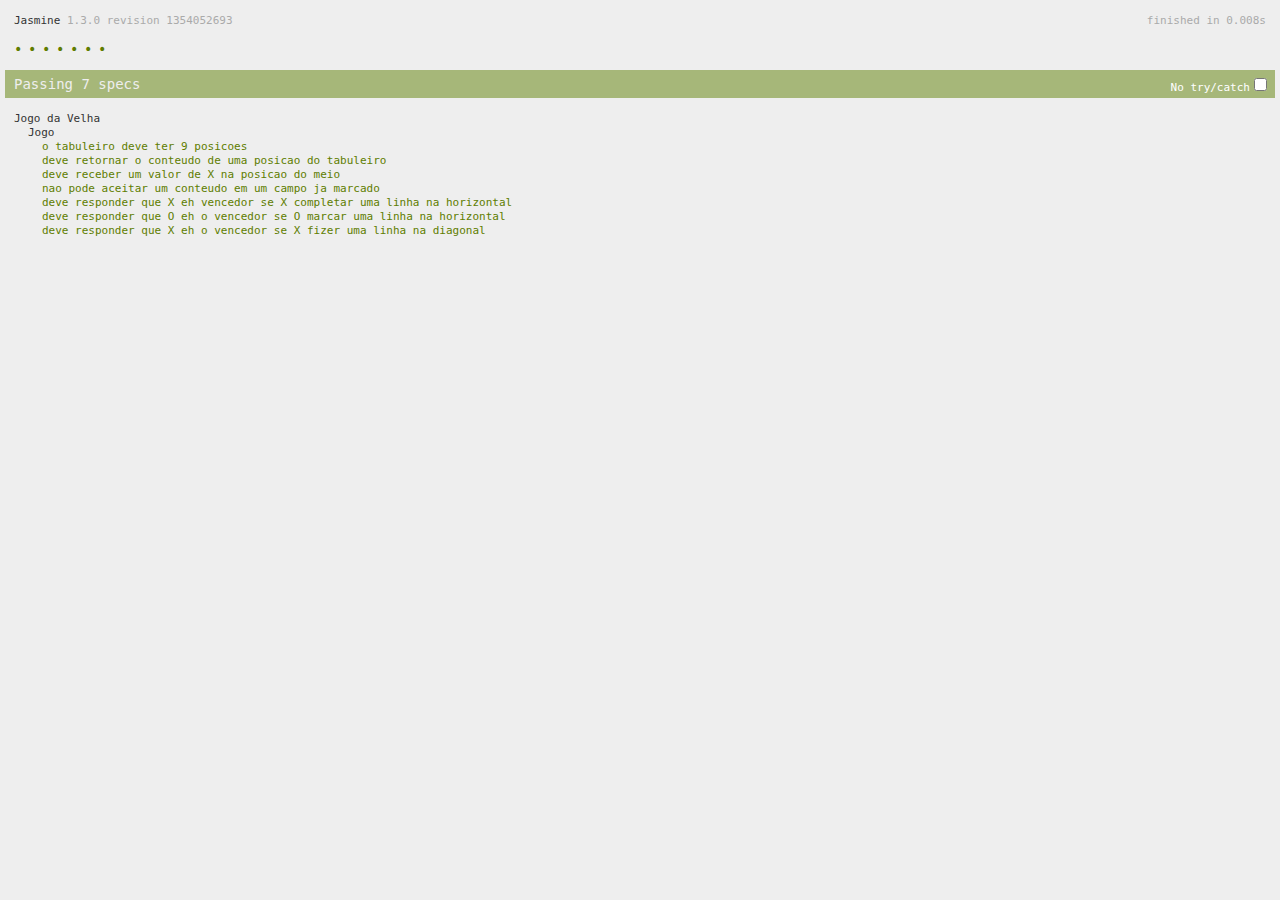
<file: SpecRunner.html>
<!DOCTYPE HTML PUBLIC "-//W3C//DTD HTML 4.01 Transitional//EN"
  "http://www.w3.org/TR/html4/loose.dtd">
<html>
<head>
  <title>Jasmine Spec Runner</title>

  <link rel="shortcut icon" type="image/png" href="lib/jasmine-1.3.0/jasmine_favicon.png">
  <link rel="stylesheet" type="text/css" href="lib/jasmine-1.3.0/jasmine.css">
  <script type="text/javascript" src="lib/jasmine-1.3.0/jasmine.js"></script>
  <script type="text/javascript" src="lib/jasmine-1.3.0/jasmine-html.js"></script>

  <!-- include source files here... -->
  <script type="text/javascript" src="src/JogoDaVelha.js"></script>
  <!-- include spec files here... -->
  <script type="text/javascript" src="spec/JogoDaVelhaSpec.js"></script>

  <script type="text/javascript">
    (function() {
      var jasmineEnv = jasmine.getEnv();
      jasmineEnv.updateInterval = 1000;

      var htmlReporter = new jasmine.HtmlReporter();

      jasmineEnv.addReporter(htmlReporter);

      jasmineEnv.specFilter = function(spec) {
        return htmlReporter.specFilter(spec);
      };

      var currentWindowOnload = window.onload;

      window.onload = function() {
        if (currentWindowOnload) {
          currentWindowOnload();
        }
        execJasmine();
      };

      function execJasmine() {
        jasmineEnv.execute();
      }

    })();
  </script>

</head>

<body>
</body>
</html>
</file>
<file: lib/jasmine-1.3.0/jasmine.css>
body { background-color: #eeeeee; padding: 0; margin: 5px; overflow-y: scroll; }

#HTMLReporter { font-size: 11px; font-family: Monaco, "Lucida Console", monospace; line-height: 14px; color: #333333; }
#HTMLReporter a { text-decoration: none; }
#HTMLReporter a:hover { text-decoration: underline; }
#HTMLReporter p, #HTMLReporter h1, #HTMLReporter h2, #HTMLReporter h3, #HTMLReporter h4, #HTMLReporter h5, #HTMLReporter h6 { margin: 0; line-height: 14px; }
#HTMLReporter .banner, #HTMLReporter .symbolSummary, #HTMLReporter .summary, #HTMLReporter .resultMessage, #HTMLReporter .specDetail .description, #HTMLReporter .alert .bar, #HTMLReporter .stackTrace { padding-left: 9px; padding-right: 9px; }
#HTMLReporter #jasmine_content { position: fixed; right: 100%; }
#HTMLReporter .version { color: #aaaaaa; }
#HTMLReporter .banner { margin-top: 14px; }
#HTMLReporter .duration { color: #aaaaaa; float: right; }
#HTMLReporter .symbolSummary { overflow: hidden; *zoom: 1; margin: 14px 0; }
#HTMLReporter .symbolSummary li { display: block; float: left; height: 7px; width: 14px; margin-bottom: 7px; font-size: 16px; }
#HTMLReporter .symbolSummary li.passed { font-size: 14px; }
#HTMLReporter .symbolSummary li.passed:before { color: #5e7d00; content: "\02022"; }
#HTMLReporter .symbolSummary li.failed { line-height: 9px; }
#HTMLReporter .symbolSummary li.failed:before { color: #b03911; content: "x"; font-weight: bold; margin-left: -1px; }
#HTMLReporter .symbolSummary li.skipped { font-size: 14px; }
#HTMLReporter .symbolSummary li.skipped:before { color: #bababa; content: "\02022"; }
#HTMLReporter .symbolSummary li.pending { line-height: 11px; }
#HTMLReporter .symbolSummary li.pending:before { color: #aaaaaa; content: "-"; }
#HTMLReporter .exceptions { color: #fff; float: right; margin-top: 5px; margin-right: 5px; }
#HTMLReporter .bar { line-height: 28px; font-size: 14px; display: block; color: #eee; }
#HTMLReporter .runningAlert { background-color: #666666; }
#HTMLReporter .skippedAlert { background-color: #aaaaaa; }
#HTMLReporter .skippedAlert:first-child { background-color: #333333; }
#HTMLReporter .skippedAlert:hover { text-decoration: none; color: white; text-decoration: underline; }
#HTMLReporter .passingAlert { background-color: #a6b779; }
#HTMLReporter .passingAlert:first-child { background-color: #5e7d00; }
#HTMLReporter .failingAlert { background-color: #cf867e; }
#HTMLReporter .failingAlert:first-child { background-color: #b03911; }
#HTMLReporter .results { margin-top: 14px; }
#HTMLReporter #details { display: none; }
#HTMLReporter .resultsMenu, #HTMLReporter .resultsMenu a { background-color: #fff; color: #333333; }
#HTMLReporter.showDetails .summaryMenuItem { font-weight: normal; text-decoration: inherit; }
#HTMLReporter.showDetails .summaryMenuItem:hover { text-decoration: underline; }
#HTMLReporter.showDetails .detailsMenuItem { font-weight: bold; text-decoration: underline; }
#HTMLReporter.showDetails .summary { display: none; }
#HTMLReporter.showDetails #details { display: block; }
#HTMLReporter .summaryMenuItem { font-weight: bold; text-decoration: underline; }
#HTMLReporter .summary { margin-top: 14px; }
#HTMLReporter .summary .suite .suite, #HTMLReporter .summary .specSummary { margin-left: 14px; }
#HTMLReporter .summary .specSummary.passed a { color: #5e7d00; }
#HTMLReporter .summary .specSummary.failed a { color: #b03911; }
#HTMLReporter .description + .suite { margin-top: 0; }
#HTMLReporter .suite { margin-top: 14px; }
#HTMLReporter .suite a { color: #333333; }
#HTMLReporter #details .specDetail { margin-bottom: 28px; }
#HTMLReporter #details .specDetail .description { display: block; color: white; background-color: #b03911; }
#HTMLReporter .resultMessage { padding-top: 14px; color: #333333; }
#HTMLReporter .resultMessage span.result { display: block; }
#HTMLReporter .stackTrace { margin: 5px 0 0 0; max-height: 224px; overflow: auto; line-height: 18px; color: #666666; border: 1px solid #ddd; background: white; white-space: pre; }

#TrivialReporter { padding: 8px 13px; position: absolute; top: 0; bottom: 0; left: 0; right: 0; overflow-y: scroll; background-color: white; font-family: "Helvetica Neue Light", "Lucida Grande", "Calibri", "Arial", sans-serif; /*.resultMessage {*/ /*white-space: pre;*/ /*}*/ }
#TrivialReporter a:visited, #TrivialReporter a { color: #303; }
#TrivialReporter a:hover, #TrivialReporter a:active { color: blue; }
#TrivialReporter .run_spec { float: right; padding-right: 5px; font-size: .8em; text-decoration: none; }
#TrivialReporter .banner { color: #303; background-color: #fef; padding: 5px; }
#TrivialReporter .logo { float: left; font-size: 1.1em; padding-left: 5px; }
#TrivialReporter .logo .version { font-size: .6em; padding-left: 1em; }
#TrivialReporter .runner.running { background-color: yellow; }
#TrivialReporter .options { text-align: right; font-size: .8em; }
#TrivialReporter .suite { border: 1px outset gray; margin: 5px 0; padding-left: 1em; }
#TrivialReporter .suite .suite { margin: 5px; }
#TrivialReporter .suite.passed { background-color: #dfd; }
#TrivialReporter .suite.failed { background-color: #fdd; }
#TrivialReporter .spec { margin: 5px; padding-left: 1em; clear: both; }
#TrivialReporter .spec.failed, #TrivialReporter .spec.passed, #TrivialReporter .spec.skipped { padding-bottom: 5px; border: 1px solid gray; }
#TrivialReporter .spec.failed { background-color: #fbb; border-color: red; }
#TrivialReporter .spec.passed { background-color: #bfb; border-color: green; }
#TrivialReporter .spec.skipped { background-color: #bbb; }
#TrivialReporter .messages { border-left: 1px dashed gray; padding-left: 1em; padding-right: 1em; }
#TrivialReporter .passed { background-color: #cfc; display: none; }
#TrivialReporter .failed { background-color: #fbb; }
#TrivialReporter .skipped { color: #777; background-color: #eee; display: none; }
#TrivialReporter .resultMessage span.result { display: block; line-height: 2em; color: black; }
#TrivialReporter .resultMessage .mismatch { color: black; }
#TrivialReporter .stackTrace { white-space: pre; font-size: .8em; margin-left: 10px; max-height: 5em; overflow: auto; border: 1px inset red; padding: 1em; background: #eef; }
#TrivialReporter .finished-at { padding-left: 1em; font-size: .6em; }
#TrivialReporter.show-passed .passed, #TrivialReporter.show-skipped .skipped { display: block; }
#TrivialReporter #jasmine_content { position: fixed; right: 100%; }
#TrivialReporter .runner { border: 1px solid gray; display: block; margin: 5px 0; padding: 2px 0 2px 10px; }
</file>
